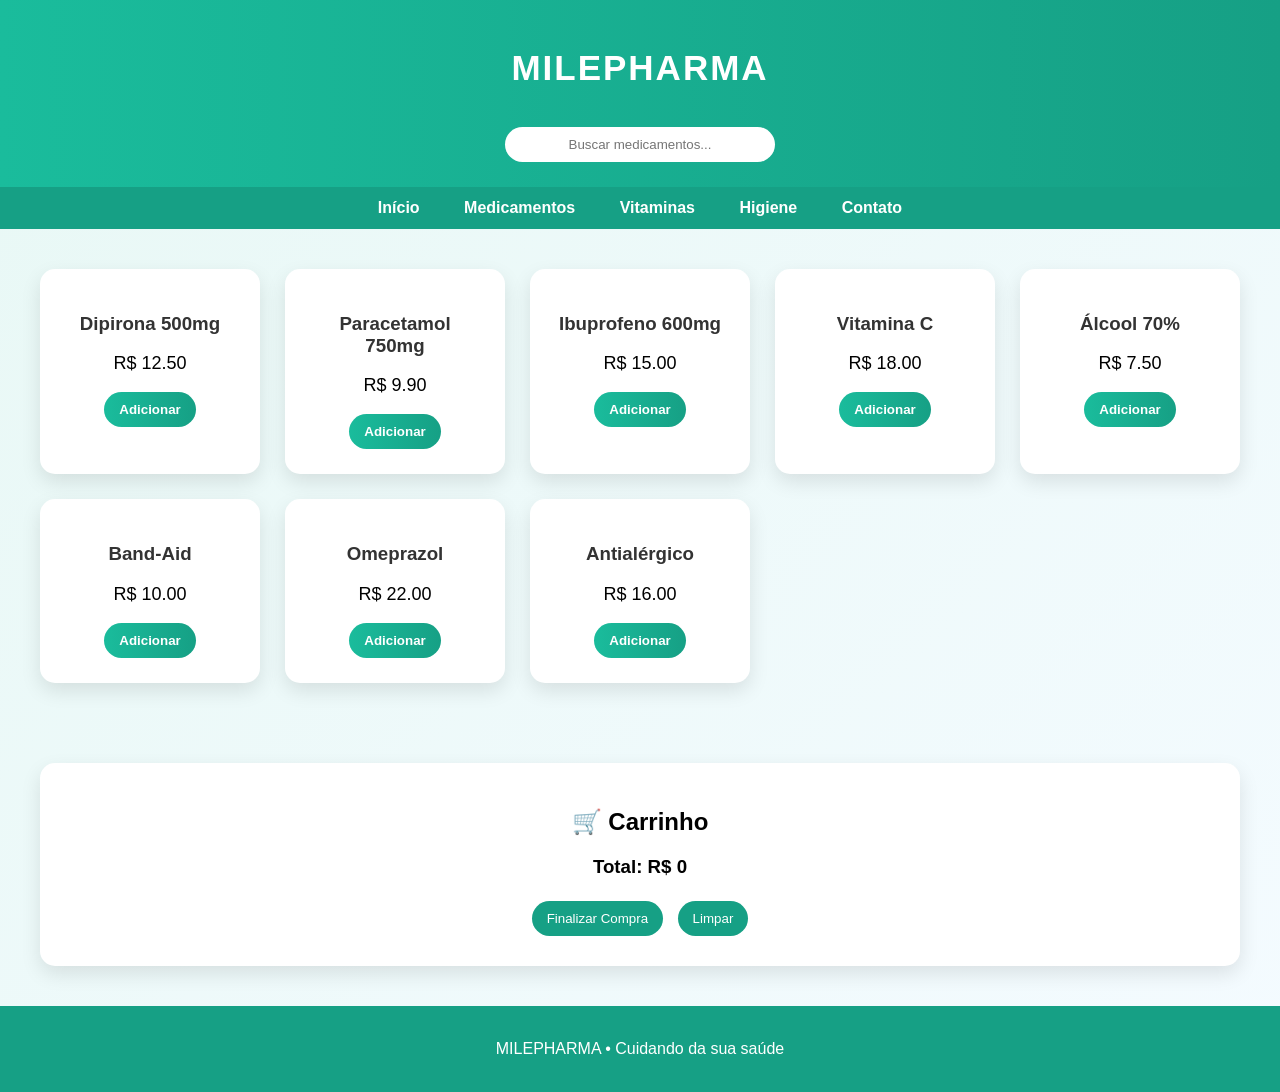
<file: index.html>
<!DOCTYPE html>
<html lang="pt-BR">
<head>
<meta charset="UTF-8">
<title>MILEPHARMA</title>
<link rel="stylesheet" href="style.css">
</head>

<body>

<header class="topo">

<h1>MILEPHARMA</h1>

<input type="text" placeholder="Buscar medicamentos..." class="busca">

</header>

<nav class="menu">

<a href="#">Início</a>
<a href="#">Medicamentos</a>
<a href="#">Vitaminas</a>
<a href="#">Higiene</a>
<a href="#">Contato</a>

</nav>

<section class="produtos">

<div class="produto">
<h3>Dipirona 500mg</h3>
<p>R$ 12.50</p>
<button onclick="adicionar('Dipirona',12.50)">Adicionar</button>
</div>

<div class="produto">
<h3>Paracetamol 750mg</h3>
<p>R$ 9.90</p>
<button onclick="adicionar('Paracetamol',9.90)">Adicionar</button>
</div>

<div class="produto">
<h3>Ibuprofeno 600mg</h3>
<p>R$ 15.00</p>
<button onclick="adicionar('Ibuprofeno',15.00)">Adicionar</button>
</div>

<div class="produto">
<h3>Vitamina C</h3>
<p>R$ 18.00</p>
<button onclick="adicionar('Vitamina C',18.00)">Adicionar</button>
</div>

<div class="produto">
<h3>Álcool 70%</h3>
<p>R$ 7.50</p>
<button onclick="adicionar('Alcool',7.50)">Adicionar</button>
</div>

<div class="produto">
<h3>Band-Aid</h3>
<p>R$ 10.00</p>
<button onclick="adicionar('BandAid',10)">Adicionar</button>
</div>

<div class="produto">
<h3>Omeprazol</h3>
<p>R$ 22.00</p>
<button onclick="adicionar('Omeprazol',22)">Adicionar</button>
</div>

<div class="produto">
<h3>Antialérgico</h3>
<p>R$ 16.00</p>
<button onclick="adicionar('Antialergico',16)">Adicionar</button>
</div>

</section>

<section class="carrinho">

<h2>🛒 Carrinho</h2>

<ul id="lista"></ul>

<h3>Total: R$ <span id="total">0</span></h3>

<button onclick="finalizar()">Finalizar Compra</button>
<button onclick="limpar()">Limpar</button>

</section>

<footer>

<p>MILEPHARMA • Cuidando da sua saúde</p>

</footer>

<script src="script.js"></script>

</body>
</html>
</file>
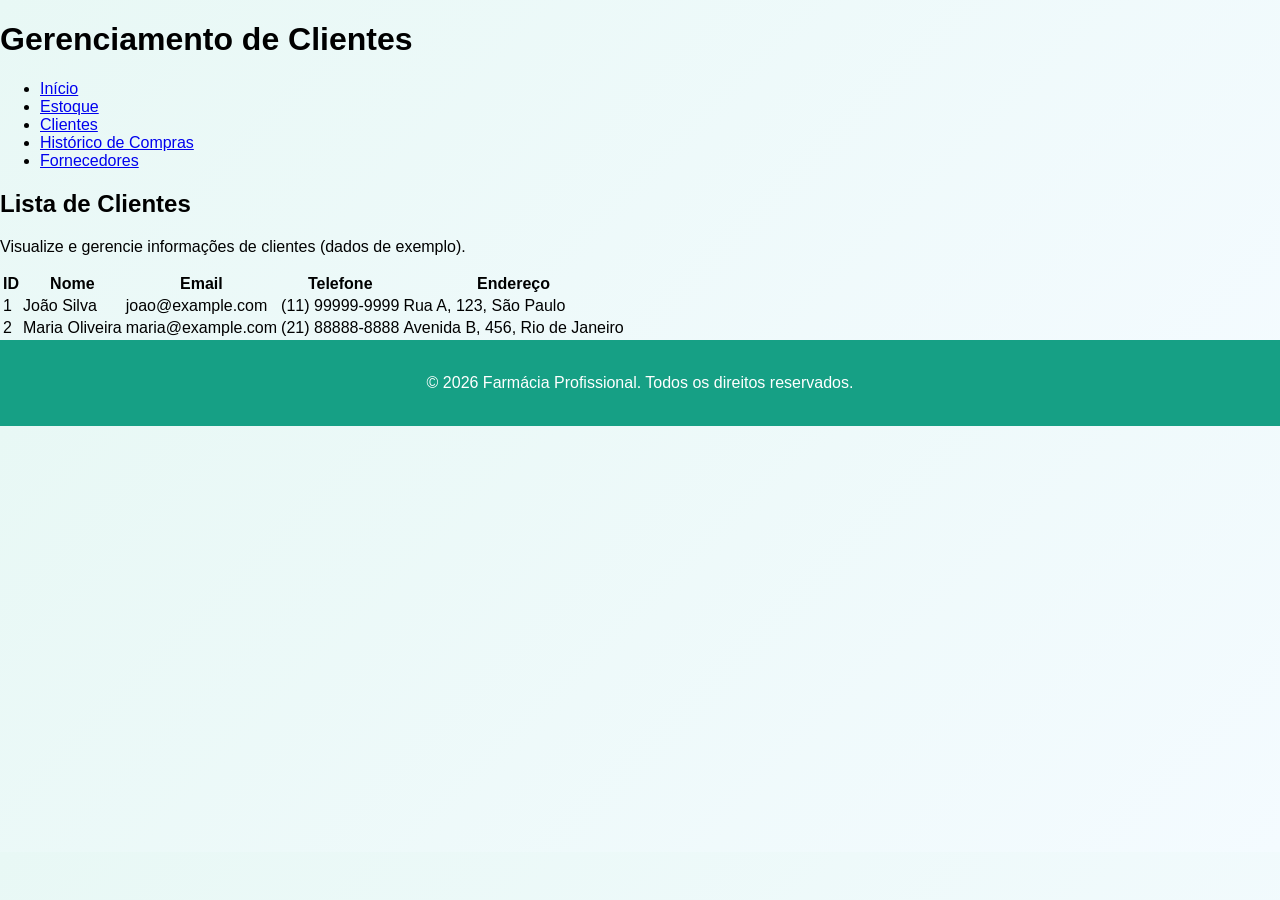
<file: customers.html>
<!DOCTYPE html>
<html lang="pt-BR">
<head>
    <meta charset="UTF-8">
    <meta name="viewport" content="width=device-width, initial-scale=1.0">
    <title>Clientes - Farmácia Profissional</title>
    <link rel="stylesheet" href="style.css">
</head>
<body>
    <header>
        <h1>Gerenciamento de Clientes</h1>
    </header>
    
    <nav>
        <ul>
            <li><a href="index.html">Início</a></li>
            <li><a href="stock.html">Estoque</a></li>
            <li><a href="customers.html">Clientes</a></li>
            <li><a href="history.html">Histórico de Compras</a></li>
            <li><a href="suppliers.html">Fornecedores</a></li>
        </ul>
    </nav>
    
    <main>
        <h2>Lista de Clientes</h2>
        <p>Visualize e gerencie informações de clientes (dados de exemplo).</p>
        <table>
            <thead>
                <tr>
                    <th>ID</th>
                    <th>Nome</th>
                    <th>Email</th>
                    <th>Telefone</th>
                    <th>Endereço</th>
                </tr>
            </thead>
            <tbody>
                <tr>
                    <td>1</td>
                    <td>João Silva</td>
                    <td>joao@example.com</td>
                    <td>(11) 99999-9999</td>
                    <td>Rua A, 123, São Paulo</td>
                </tr>
                <tr>
                    <td>2</td>
                    <td>Maria Oliveira</td>
                    <td>maria@example.com</td>
                    <td>(21) 88888-8888</td>
                    <td>Avenida B, 456, Rio de Janeiro</td>
                </tr>
                <!-- Adicione mais linhas conforme necessário -->
            </tbody>
        </table>
    </main>
    
    <footer>
        <p>&copy; 2026 Farmácia Profissional. Todos os direitos reservados.</p>
    </footer>
</body>
</html>
</file>
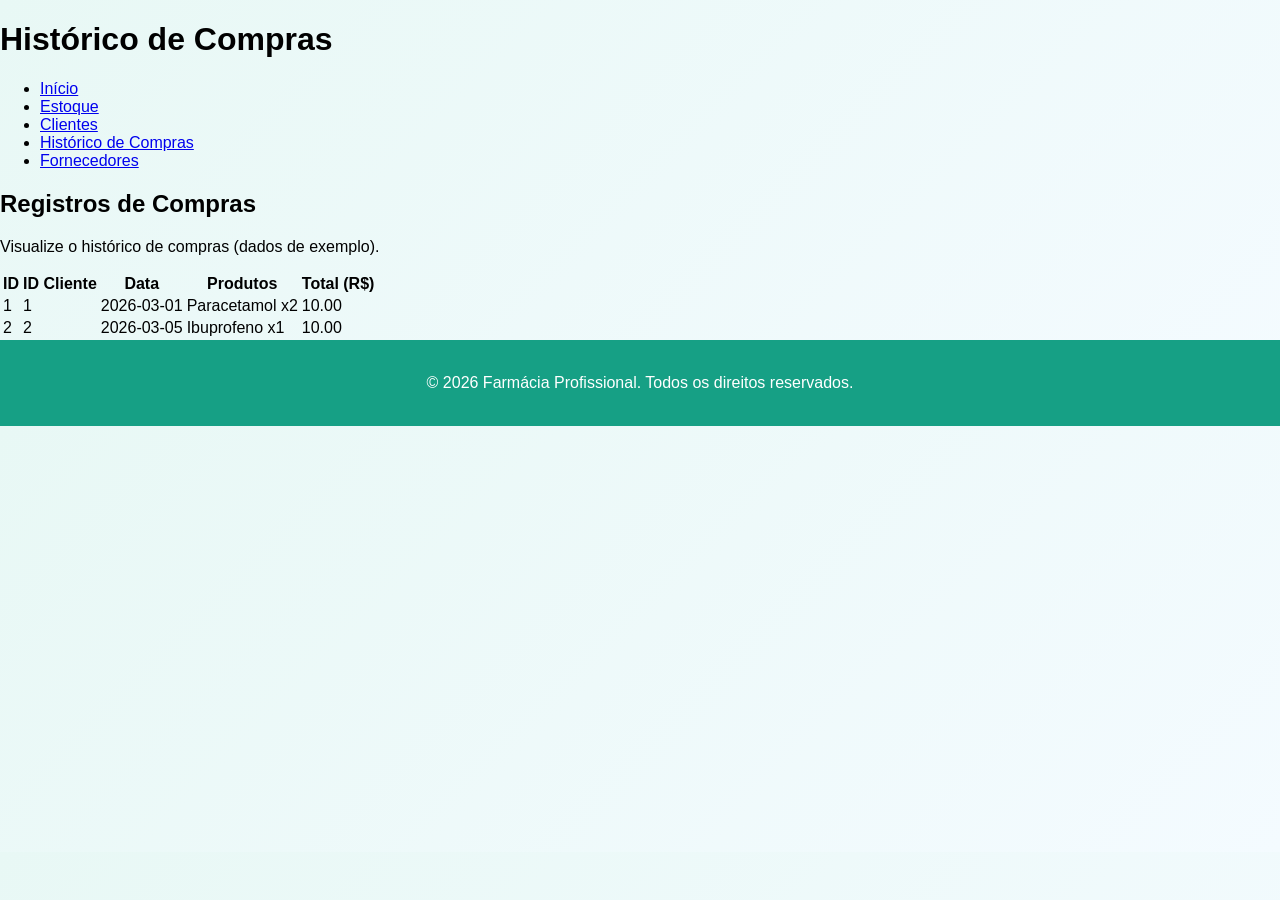
<file: history.html>
<!DOCTYPE html>
<html lang="pt-BR">
<head>
    <meta charset="UTF-8">
    <meta name="viewport" content="width=device-width, initial-scale=1.0">
    <title>Histórico de Compras - Farmácia Profissional</title>
    <link rel="stylesheet" href="style.css">
</head>
<body>
    <header>
        <h1>Histórico de Compras</h1>
    </header>
    
    <nav>
        <ul>
            <li><a href="index.html">Início</a></li>
            <li><a href="stock.html">Estoque</a></li>
            <li><a href="customers.html">Clientes</a></li>
            <li><a href="history.html">Histórico de Compras</a></li>
            <li><a href="suppliers.html">Fornecedores</a></li>
        </ul>
    </nav>
    
    <main>
        <h2>Registros de Compras</h2>
        <p>Visualize o histórico de compras (dados de exemplo).</p>
        <table>
            <thead>
                <tr>
                    <th>ID</th>
                    <th>ID Cliente</th>
                    <th>Data</th>
                    <th>Produtos</th>
                    <th>Total (R$)</th>
                </tr>
            </thead>
            <tbody>
                <tr>
                    <td>1</td>
                    <td>1</td>
                    <td>2026-03-01</td>
                    <td>Paracetamol x2</td>
                    <td>10.00</td>
                </tr>
                <tr>
                    <td>2</td>
                    <td>2</td>
                    <td>2026-03-05</td>
                    <td>Ibuprofeno x1</td>
                    <td>10.00</td>
                </tr>
        
            </tbody>
        </table>
    </main>
    
    <footer>
        <p>&copy; 2026 Farmácia Profissional. Todos os direitos reservados.</p>
    </footer>
</body>
</html>
</file>
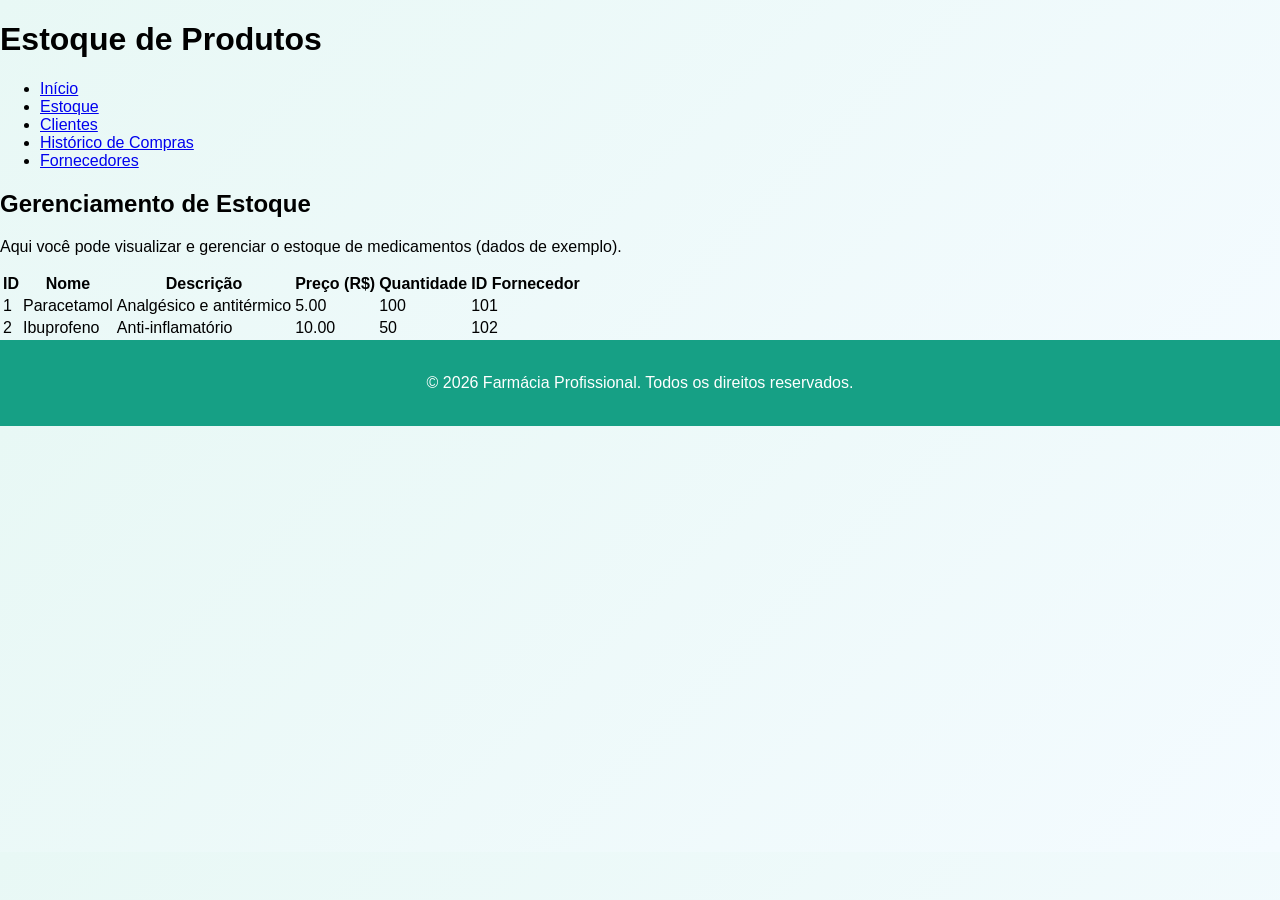
<file: stock.html>
<!DOCTYPE html>
<html lang="pt-BR">
<head>
    <meta charset="UTF-8">
    <meta name="viewport" content="width=device-width, initial-scale=1.0">
    <title>Estoque - Farmácia Profissional</title>
    <link rel="stylesheet" href="style.css">
</head>
<body>
    <header>
        <h1>Estoque de Produtos</h1>
    </header>
    
    <nav>
        <ul>
            <li><a href="index.html">Início</a></li>
            <li><a href="stock.html">Estoque</a></li>
            <li><a href="customers.html">Clientes</a></li>
            <li><a href="history.html">Histórico de Compras</a></li>
            <li><a href="suppliers.html">Fornecedores</a></li>
        </ul>
    </nav>
    
    <main>
        <h2>Gerenciamento de Estoque</h2>
        <p>Aqui você pode visualizar e gerenciar o estoque de medicamentos (dados de exemplo).</p>
        <table>
            <thead>
                <tr>
                    <th>ID</th>
                    <th>Nome</th>
                    <th>Descrição</th>
                    <th>Preço (R$)</th>
                    <th>Quantidade</th>
                    <th>ID Fornecedor</th>
                </tr>
            </thead>
            <tbody>
                <tr>
                    <td>1</td>
                    <td>Paracetamol</td>
                    <td>Analgésico e antitérmico</td>
                    <td>5.00</td>
                    <td>100</td>
                    <td>101</td>
                </tr>
                <tr>
                    <td>2</td>
                    <td>Ibuprofeno</td>
                    <td>Anti-inflamatório</td>
                    <td>10.00</td>
                    <td>50</td>
                    <td>102</td>
                </tr>
                <!-- Adicione mais linhas conforme necessário -->
            </tbody>
        </table>
    </main>
    
    <footer>
        <p>&copy; 2026 Farmácia Profissional. Todos os direitos reservados.</p>
    </footer>
</body>
</html>
</file>
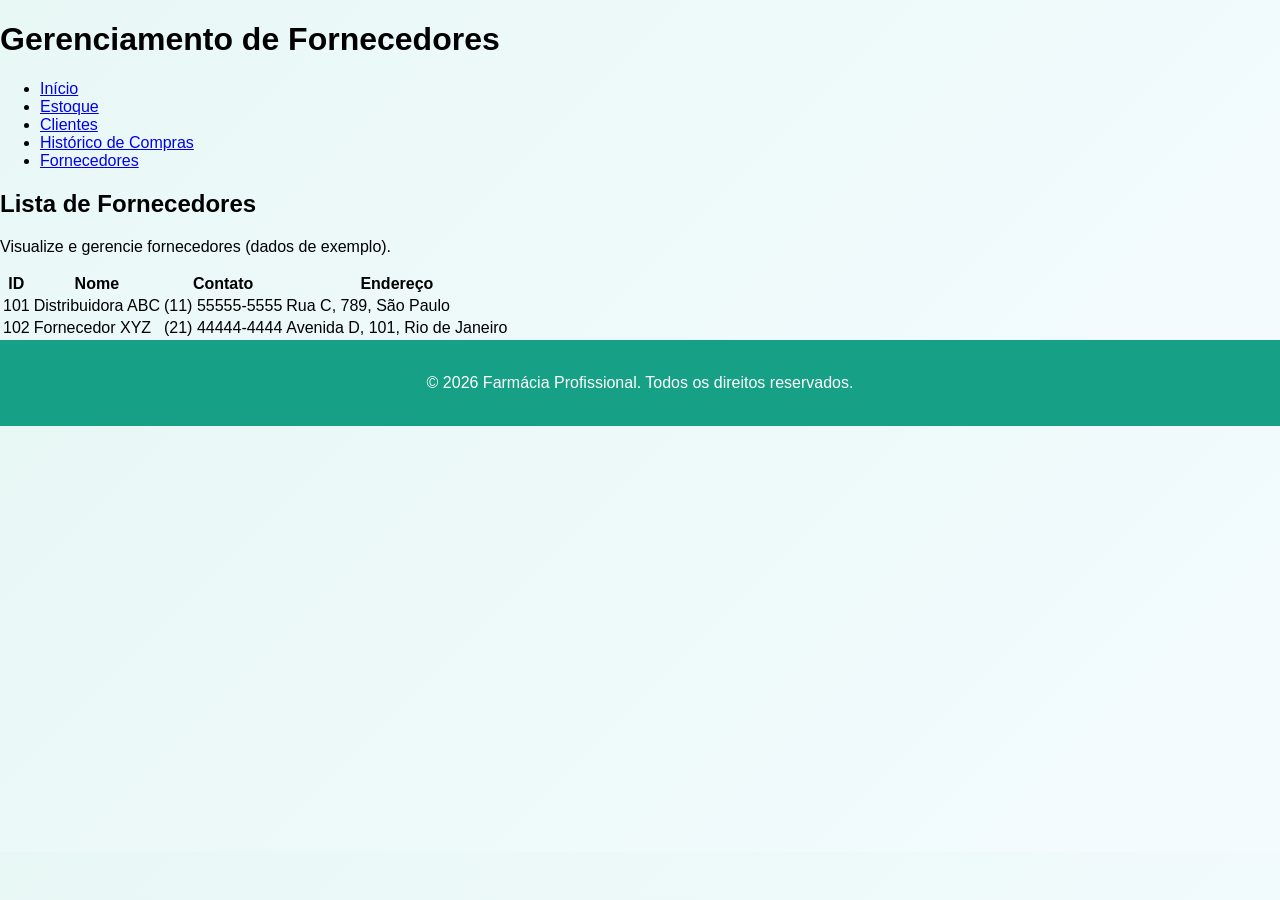
<file: suppliers.html>
<!DOCTYPE html>
<html lang="pt-BR">
<head>
    <meta charset="UTF-8">
    <meta name="viewport" content="width=device-width, initial-scale=1.0">
    <title>Fornecedores - Farmácia Profissional</title>
    <link rel="stylesheet" href="style.css">
</head>
<body>
    <header>
        <h1>Gerenciamento de Fornecedores</h1>
    </header>
    
    <nav>
        <ul>
            <li><a href="index.html">Início</a></li>
            <li><a href="stock.html">Estoque</a></li>
            <li><a href="customers.html">Clientes</a></li>
            <li><a href="history.html">Histórico de Compras</a></li>
            <li><a href="suppliers.html">Fornecedores</a></li>
        </ul>
    </nav>
    
    <main>
        <h2>Lista de Fornecedores</h2>
        <p>Visualize e gerencie fornecedores (dados de exemplo).</p>
        <table>
            <thead>
                <tr>
                    <th>ID</th>
                    <th>Nome</th>
                    <th>Contato</th>
                    <th>Endereço</th>
                </tr>
            </thead>
            <tbody>
                <tr>
                    <td>101</td>
                    <td>Distribuidora ABC</td>
                    <td>(11) 55555-5555</td>
                    <td>Rua C, 789, São Paulo</td>
                </tr>
                <tr>
                    <td>102</td>
                    <td>Fornecedor XYZ</td>
                    <td>(21) 44444-4444</td>
                    <td>Avenida D, 101, Rio de Janeiro</td>
                </tr>
                <!-- Adicione mais linhas conforme necessário -->
            </tbody>
        </table>
    </main>
    
    <footer>
        <p>&copy; 2026 Farmácia Profissional. Todos os direitos reservados.</p>
    </footer>
</body>
</html>
</file>
<file: style.css>
body{
    font-family:'Poppins', sans-serif;
    margin:0;
    background:linear-gradient(135deg,#e8f8f5,#f4fbff);
    }
    
    /* topo */
    
    .topo{
    background:linear-gradient(90deg,#1abc9c,#16a085);
    color:white;
    padding:25px;
    display:flex;
    flex-direction:column;
    align-items:center;
    gap:15px;
    }
    
    .topo h1{
    font-family:'Montserrat', sans-serif;
    font-size:35px;
    letter-spacing:2px;
    text-align:center;
    }
    
    .busca{
    padding:10px;
    border:none;
    border-radius:20px;
    width:250px;
    text-align:center;
    }
    
    /* menu */
    
    .menu{
    background:#16a085;
    padding:12px;
    text-align:center;
    }
    
    .menu a{
    color:white;
    margin:20px;
    text-decoration:none;
    font-weight:600;
    font-family:'Montserrat', sans-serif;
    }
    
    .menu a:hover{
    opacity:0.8;
    }
    
    /* produtos */
    
    .produtos{
    display:grid;
    grid-template-columns:repeat(auto-fit,minmax(220px,1fr));
    gap:25px;
    padding:40px;
    }
    
    .produto{
    background:white;
    padding:25px;
    border-radius:15px;
    text-align:center;
    box-shadow:0 8px 20px rgba(0,0,0,0.1);
    transition:0.3s;
    }
    
    .produto:hover{
    transform:translateY(-8px);
    }
    
    .produto h3{
    font-family:'Montserrat', sans-serif;
    text-align:center;
    color:#333;
    }
    
    .produto p{
    font-size:18px;
    font-weight:500;
    }
    
    .produto button{
    background:linear-gradient(90deg,#1abc9c,#16a085);
    border:none;
    color:white;
    padding:10px 15px;
    border-radius:20px;
    cursor:pointer;
    font-weight:bold;
    }
    
    .produto button:hover{
    opacity:0.85;
    }
    
    /* carrinho */
    
    .carrinho{
    background:white;
    margin:40px;
    padding:25px;
    border-radius:15px;
    box-shadow:0 8px 20px rgba(0,0,0,0.1);
    text-align:center;
    }
    
    .carrinho h2{
    font-family:'Montserrat', sans-serif;
    text-align:center;
    }
    
    .carrinho button{
    background:#16a085;
    color:white;
    border:none;
    padding:10px 15px;
    margin:5px;
    border-radius:20px;
    cursor:pointer;
    }
    
    /* footer */
    
    footer{
    background:#16a085;
    color:white;
    text-align:center;
    padding:18px;
    font-family:'Montserrat', sans-serif;
    }
</file>
